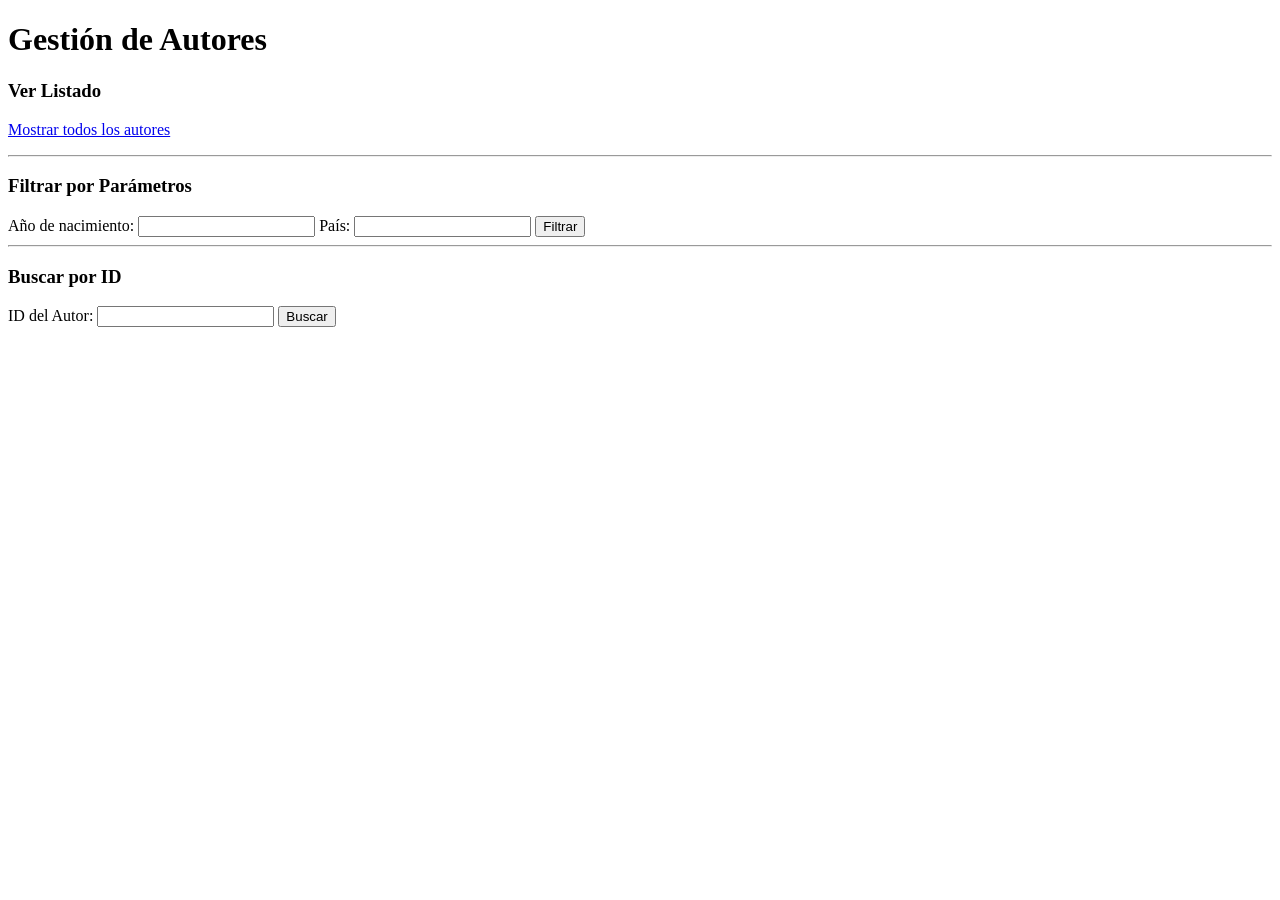
<file: Trabajo 29 07 2026/templates/index.html>
<!DOCTYPE html>
<html lang="es">
<head>
  <meta charset="utf-8">
  <title>Autores</title>
</head>
<body>
  <h1>Gestión de Autores</h1>

  <!-- Consulta 1: Todos los autores -->
  <h3>Ver Listado</h3>
  <p><a href="/autores/html">Mostrar todos los autores</a></p>

  <hr>

  <!-- Consulta 2: Filtrar por año y país -->
  <h3>Filtrar por Parámetros</h3>
  <form method="get" action="/autores/html">
    <label>Año de nacimiento:
      <input type="number" name="year" required >
    </label>
    <label>País:
      <input type="text" name="pais" required>
    </label>
    <button type="submit">Filtrar</button>
  </form>

  <hr>

  <!-- Consulta 3: Buscar por ID -->
  <h3>Buscar por ID</h3>
  <form method="get" action="/autores/html">
    <label>ID del Autor:
      <input type="number" name="autor_id" required>
    </label>
    <button type="submit">Buscar</button>
  </form>

</body>
</html>
</file>
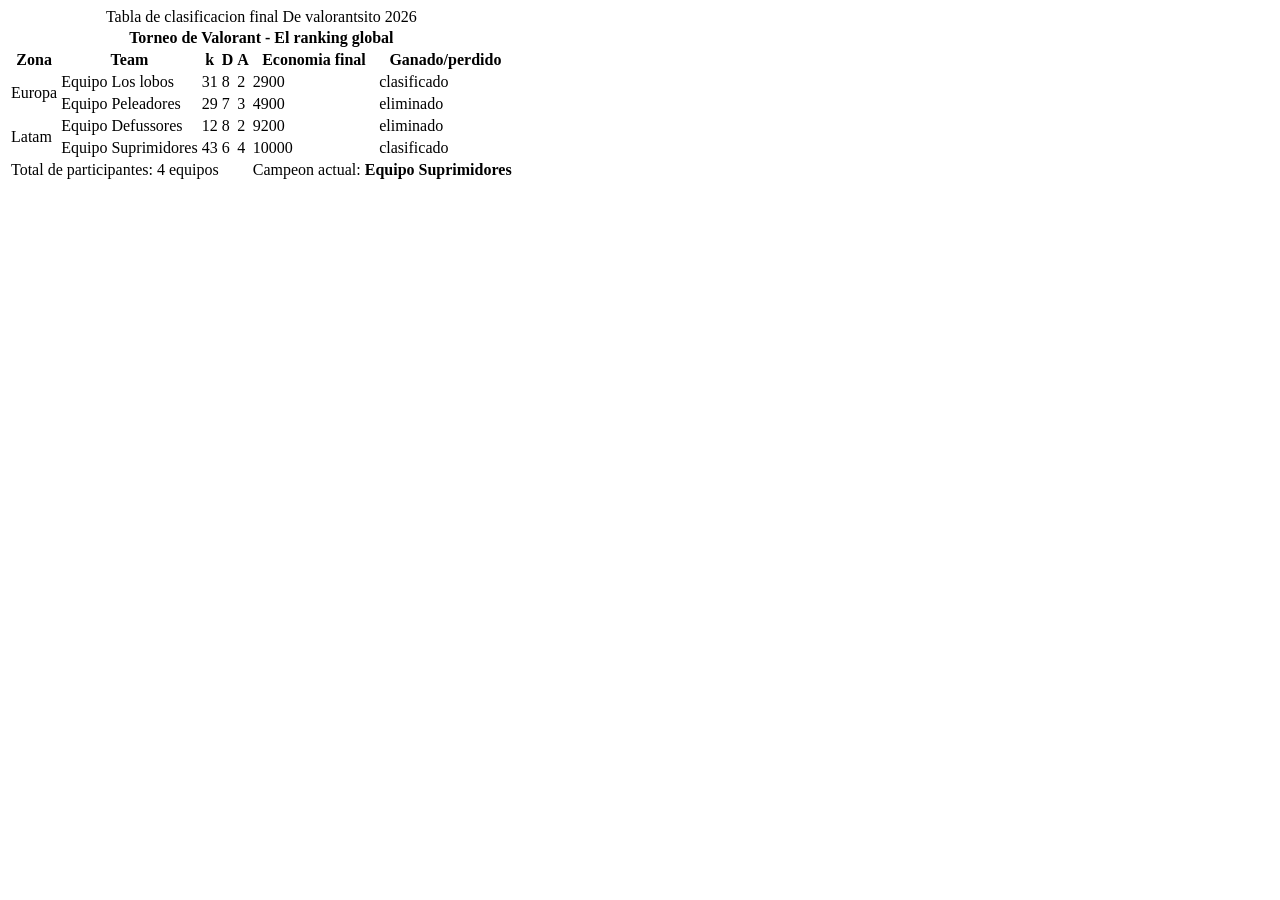
<file: ejercicio_tabla.html>
<!DOCTYPE html>
<html lang="es">
<head>
    <meta charset="UTF-8">
    <meta name="viewport" content="width=device-width, initial-scale=1.0">
    <title>Clasificacion De Streetfighter</title>
</head>
<body>

    <main>
        <section>
            <table>
                <caption>Tabla de clasificacion final De valorantsito 2026</caption>
                
                <thead>
                    <tr>
                        <th colspan="7">Torneo de Valorant - El ranking global</th>
                    </tr>
                    <tr>
                        <th>Zona</th>
                        <th>Team</th>
                        <th>k</th>
                        <th>D</th>
                        <th>A</th>
                        <th>Economia final</th>
                        <th>Ganado/perdido</th>
                    </tr>
                </thead>

                <tbody>
                    <tr>
                        <td rowspan="2">Europa</td>
                        <td>Equipo Los lobos</td>
                        <td>31</td>
                        <td>8</td>
                        <td>2</td>
                        <td>2900</td>
                        <td class="campeon">clasificado</td>
                    </tr>
                    <tr>
                        <td>Equipo Peleadores</td>
                        <td>29</td>
                        <td>7</td>
                        <td>3</td>
                        <td>4900</td>
                        <td>eliminado</td>
                    </tr>

                    <tr>
                        <td rowspan="2">Latam</td>
                        <td>Equipo Defussores</td>
                        <td>12</td>
                        <td>8</td>
                        <td>2</td>
                        <td>9200</td>
                        <td>eliminado</td>
                    </tr>
                    <tr>
                        <td>Equipo Suprimidores</td>
                        <td>43</td>
                        <td>6</td>
                        <td>4</td>
                        <td>10000</td>
                        <td>clasificado</td>
                    </tr>
                </tbody>

                <tfoot>
                    <tr>
                        <td colspan="5">Total de participantes: 4 equipos</td>
                        <td colspan="2">Campeon actual: <strong>Equipo Suprimidores</strong></td>
                    </tr>
                </tfoot>
            </table>
        </section>
    </main>

</body>
</html>
</file>
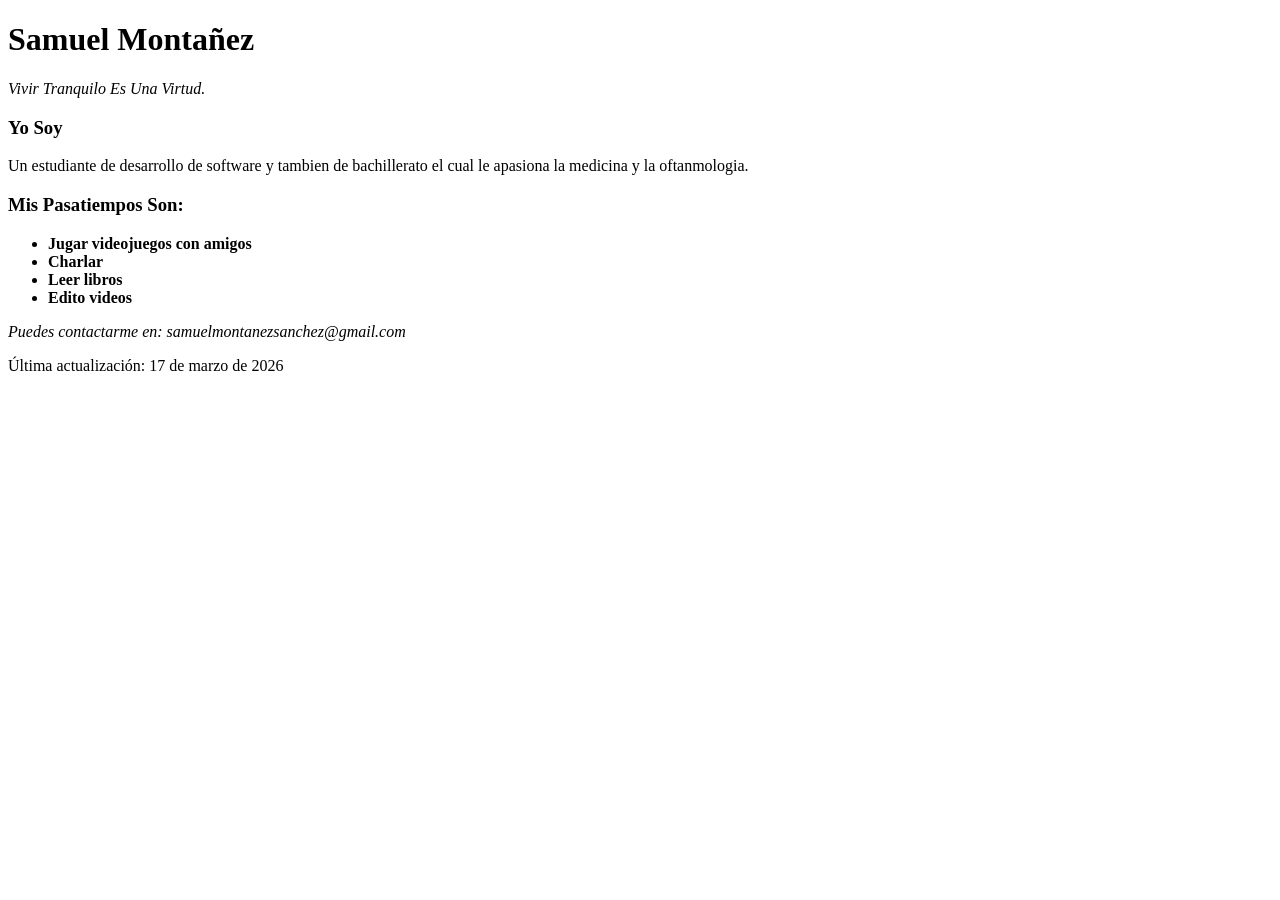
<file: proyecto_final_clase.html>
<!DOCTYPE html>
<html lang="es">
<head>
    <meta charset="UTF-8">
    <meta name="viewport" content="width=device-width, initial-scale=1.0">
    <title>Tarjeta De Presentacion</title>
</head>
<body>
    <header>
            <h1>Samuel Montañez</h1>
            <p><em>Vivir Tranquilo Es Una Virtud.</em></p>
    </header>

    <main>
        <section>
            <h3>Yo Soy</h3>
            <p>Un estudiante de desarrollo de software y tambien de bachillerato el cual le apasiona la medicina y la oftanmologia.</p>
        </section>

        <section>
            <h3>Mis Pasatiempos Son:</h2>
            <ul>
                <li><strong>Jugar videojuegos con amigos</strong></li>
                <li><strong>Charlar</strong></li>
                <li><strong>Leer libros</strong></li>
                <li><strong>Edito videos</strong></li>
            </ul>
        </section>
    </main>
    <footer>
        <address>
            Puedes contactarme en: samuelmontanezsanchez@gmail.com <br>
        </address>
        <p>Última actualización: <time datetime="2026-03-17">17 de marzo de 2026</time></p>
    </footer>
</body>
</html>
</file>
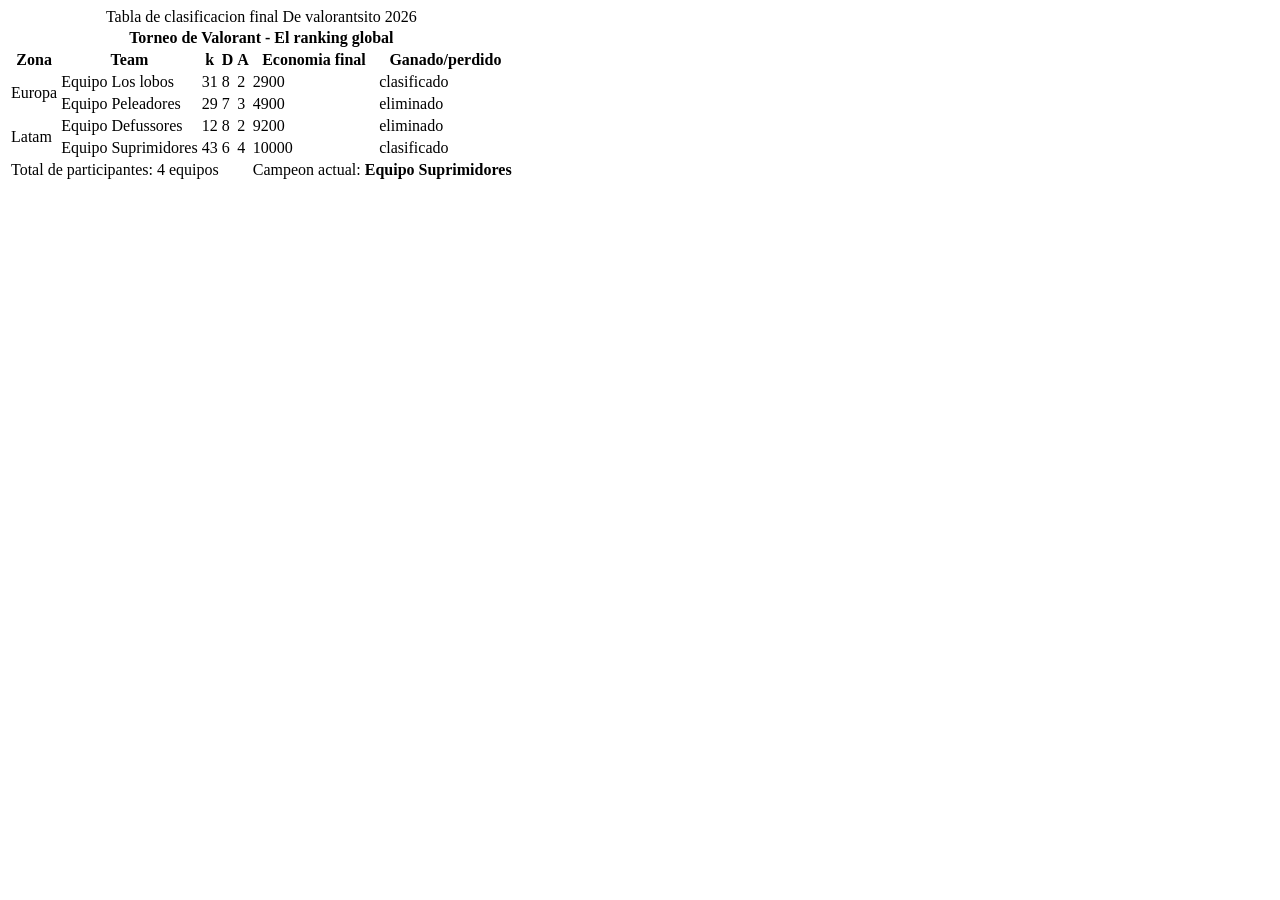
<file: Sistema de Torneos con Tabla Compleja.html>
<!DOCTYPE html>
<html lang="es">
<head>
    <meta charset="UTF-8">
    <meta name="viewport" content="width=device-width, initial-scale=1.0">
    <title>Clasificacion De Streetfighter</title>
</head>
<body>

    <main>
        <section>
            <table>
                <caption>Tabla de clasificacion final De valorantsito 2026</caption>
                
                <thead>
                    <tr>
                        <th colspan="7">Torneo de Valorant - El ranking global</th>
                    </tr>
                    <tr>
                        <th>Zona</th>
                        <th>Team</th>
                        <th>k</th>
                        <th>D</th>
                        <th>A</th>
                        <th>Economia final</th>
                        <th>Ganado/perdido</th>
                    </tr>
                </thead>

                <tbody>
                    <tr>
                        <td rowspan="2">Europa</td>
                        <td>Equipo Los lobos</td>
                        <td>31</td>
                        <td>8</td>
                        <td>2</td>
                        <td>2900</td>
                        <td class="campeon">clasificado</td>
                    </tr>
                    <tr>
                        <td>Equipo Peleadores</td>
                        <td>29</td>
                        <td>7</td>
                        <td>3</td>
                        <td>4900</td>
                        <td>eliminado</td>
                    </tr>

                    <tr>
                        <td rowspan="2">Latam</td>
                        <td>Equipo Defussores</td>
                        <td>12</td>
                        <td>8</td>
                        <td>2</td>
                        <td>9200</td>
                        <td>eliminado</td>
                    </tr>
                    <tr>
                        <td>Equipo Suprimidores</td>
                        <td>43</td>
                        <td>6</td>
                        <td>4</td>
                        <td>10000</td>
                        <td>clasificado</td>
                    </tr>
                </tbody>

                <tfoot>
                    <tr>
                        <td colspan="5">Total de participantes: 4 equipos</td>
                        <td colspan="2">Campeon actual: <strong>Equipo Suprimidores</strong></td>
                    </tr>
                </tfoot>
            </table>
        </section>
    </main>

</body>
</html>
</file>
